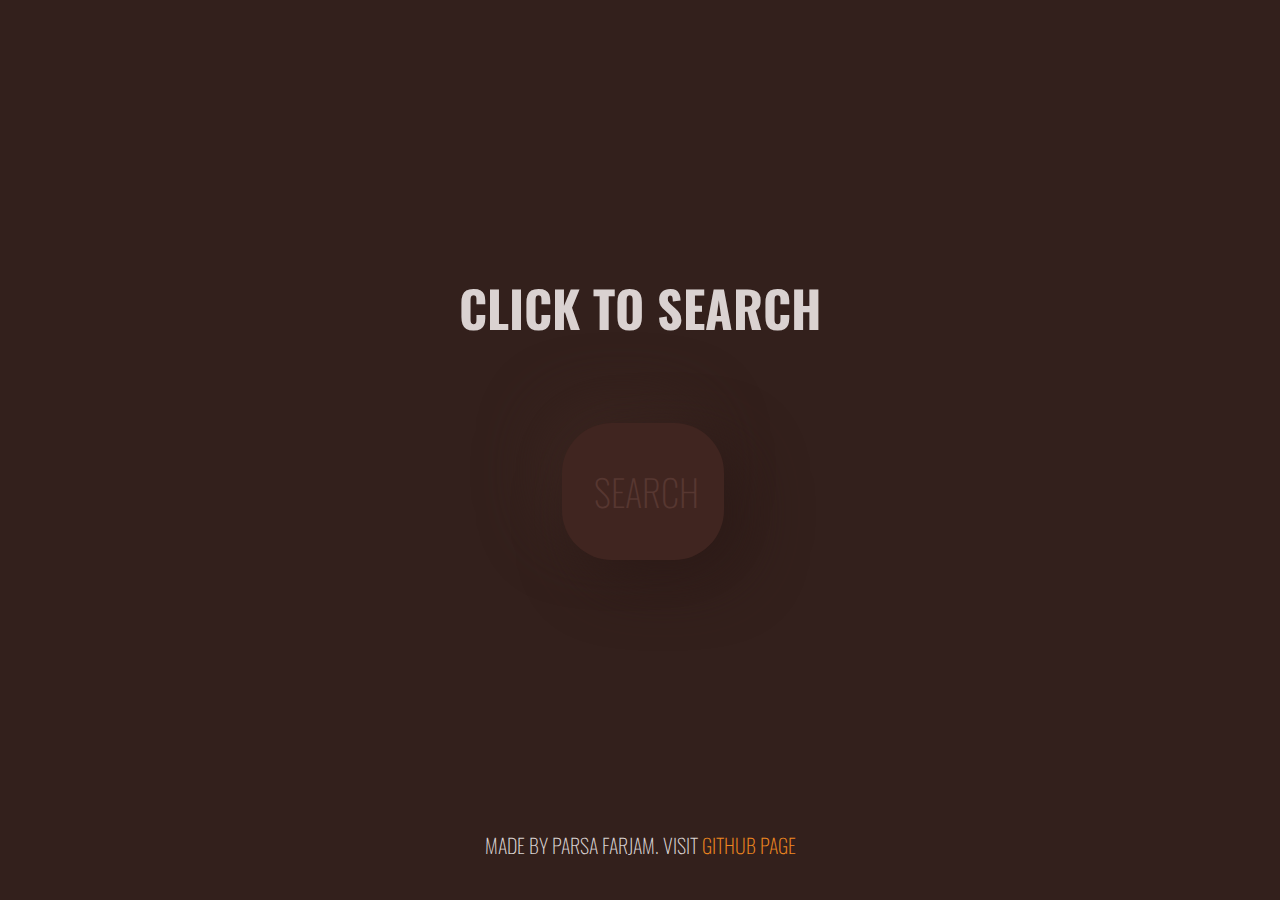
<file: modern-searchbar/index.html>
<!DOCTYPE html>
<html class="no-js">
<html>
    <head>
        <meta charset="utf-8">
        <meta http-equiv="X-UA-Compatible" content="IE=edge">
        <title></title>
        <meta name="description" content="">
        <meta name="viewport" content="width=device-width, initial-scale=1">
        <link rel="stylesheet" href="style.css">
    </head>
    <body>
        <form action="">
            <h1>CLICK TO SEARCH</h1>
            <input type="text" placeholder="SEARCH">
            <h2>MADE BY PARSA FARJAM. VISIT <a href="https://github.com/RandomProgrammerGuy/codepen-projects/tree/main/modern-searchbar">GITHUB PAGE</a></h2>
        </form>
    </body>
</html>
</file>
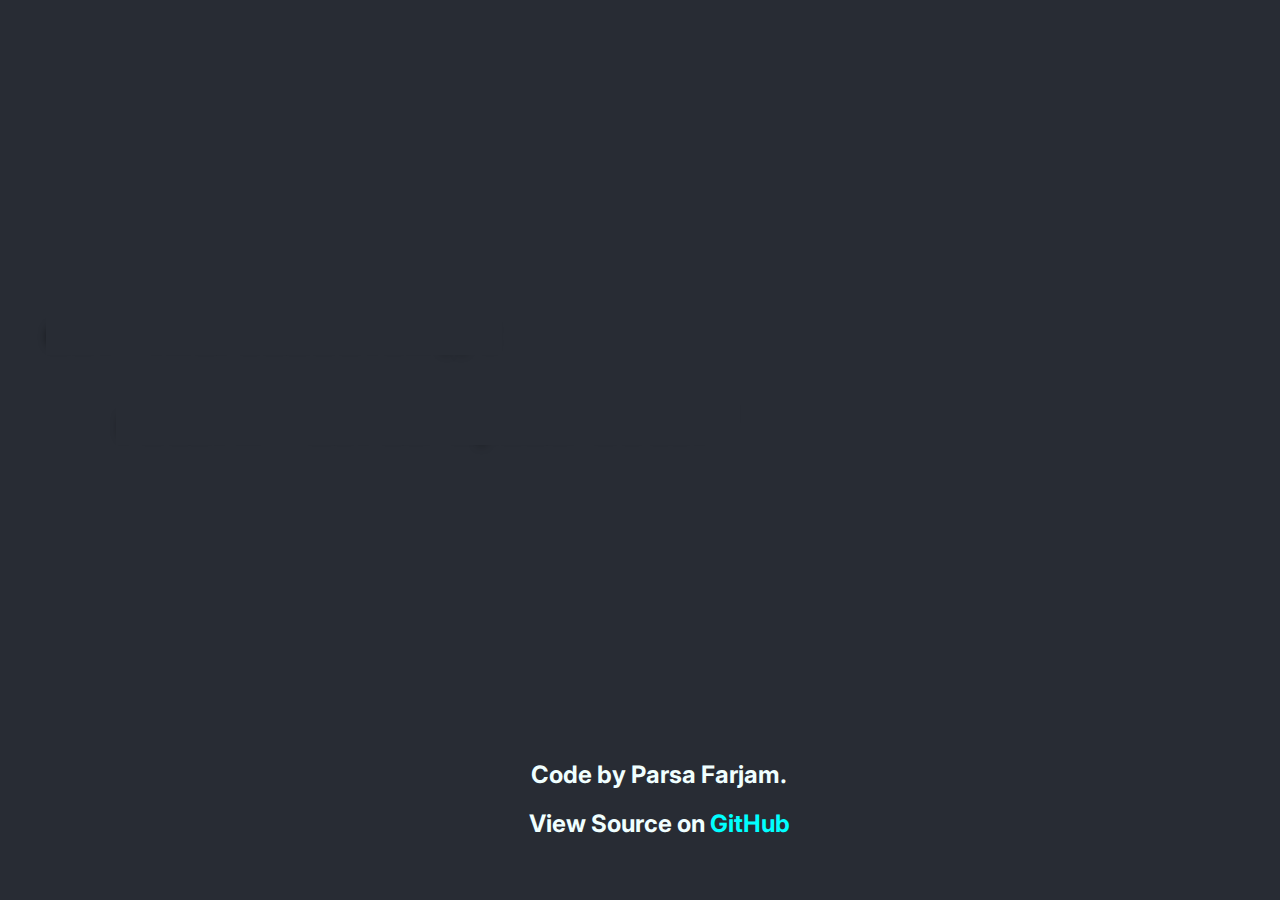
<file: typewriter-effect/index.html>
<!DOCTYPE html>
<html class="no-js">
<html>
    <head>
        <meta charset="utf-8">
        <meta http-equiv="X-UA-Compatible" content="IE=edge">
        <title></title>
        <meta name="description" content="">
        <meta name="viewport" content="width=device-width, initial-scale=1">
        <link rel="stylesheet" href="style.css">
    </head>
    <body>
        <h1 id="def"><strong>def</strong> introduction<i>()</i><label>:</label></h1>
        <h3 id="txt"><a class="NOTLINK" href="">return</a> <s>'Lorem Ipsum Dolor'</s></h3>

        <div class="attr">
            <h2>Code by Parsa Farjam.</h2>
            <h2>View Source on <a href="https://github.com/RandomProgrammerGuy/codepen-projects" class="ISLINK">GitHub</a></h2>
        </div>
    </body>
</html>
</file>
<file: modern-searchbar/style.css>
@import url('https://fonts.googleapis.com/css2?family=Oswald:wght@200;400&display=swap');

body {
    background-color: #33201C;
}

input {
    border-radius: 50px;
    background: #402520;
    box-shadow:  20px 20px 60px #2c1a17, -20px -20px 60px #3b2621;    
    width: 10vw;
    height: 15vh;
    margin-top: 5vh;
    margin-left: 43.25vw;
    border: none;
    transition: 1s;
    font-family: 'Oswald', sans-serif;
    font-size: 2.3em;
    color: #281512;
    padding-left: 2.5vw;
    padding-right: -2.5vw;
    font-weight: 400;
    text-transform: uppercase;
}

input:focus {
    border: #dad2d1;
    background-color: #dad2d1;
    border: none;
    stroke-width: 0%;
    width: 80vw;
    margin-left: 8.25vw;
}

input::placeholder {
    color: #573731;
    font-weight: 200;
}

h1, h2 {
    transition: 1s;
    margin-top: 30vh;
    text-align: center;
    font-family: 'Oswald', sans-serif;
    color: #dad2d1;
}

h1 {
    font-size: 50px;
}

h2 {
    font-size: 20px;
    font-weight: 200;
}

h2 a {
    color: #ee8720;
    text-decoration: none;
    transition: 0.5s;
}

h2 a:hover {
    text-shadow: black 0px 10px 20px;
}
</file>
<file: typewriter-effect/style.css>
@import url('https://fonts.googleapis.com/css2?family=Inter:wght@200&family=Source+Code+Pro:ital,wght@0,400;1,400&display=swap');


/* -- BODY STYLES -- */
body {
    background-color: #282c34;
    padding-left: 3vw;
    padding-top: 30vh;
}

/* -- TEXT FONTS, STYLES AND COLORS -- */
h1, h3 {
    font-family: 'Source Code Pro', monospace;
    font-size: 2.5em;
    font-weight: 400;
    color: #61afe3;
    text-shadow: black 0px 2px 10px;
    position: relative;
    width: max-content;
}

h1 strong {
    color: #c678bc;
    font-weight: 400;
}

h1 i {
    color: #ffc922;
    font-style: normal;
}

h1 label {
    color: #e06c60;
}

h3 s {
    color: #7bc379;
    text-decoration: none;
}

a.NOTLINK {
    color: #c678bc;
    text-decoration: none;
}

#txt {
    margin-left: 70px;
}

h2 {
    color: azure;
    text-align: center;
    font-family: 'Inter', sans-serif;
}

h2 a {
    color: aqua;
    text-decoration: none;
    transition: 0.3s ease-in-out;
}

h2 a:hover {
    text-shadow: black 0px 5px 10px;
    color: antiquewhite;
}

.attr {
    margin-top: 35vh;
}

/* -- ANIMATION -- */
h1::before, h1::after, h3::before, h3::after {
    content: '';
    position: absolute;
    top: 0%;
    right: 0%;
    bottom: 0%;
    left: 0%;
}

h1::before {
    background-color: #282c34;
    animation: typewriter 2s steps(19) forwards;
    animation-delay: 1s;
}

h3::before {
    background-color: #282c34;
    animation: typewriter 3s steps(26) forwards;
    animation-delay: 3s;
}

h1::after, h3::after {
    width: .125em;
    background: transparent;
}

h1::after {
    animation: typewriter 2s steps(19) forwards, blinking 700ms steps(19) 3;
    animation-delay: 1s;
}

h3::after {
    animation: typewriter 3s steps(26) forwards, blinking 700ms steps(26) infinite;
    animation-delay: 3s;
}

@keyframes typewriter {
    to {
        left: 100%;
    }
}

@keyframes blinking {
    to {
        background: #e06c60;
    }
}
</file>
